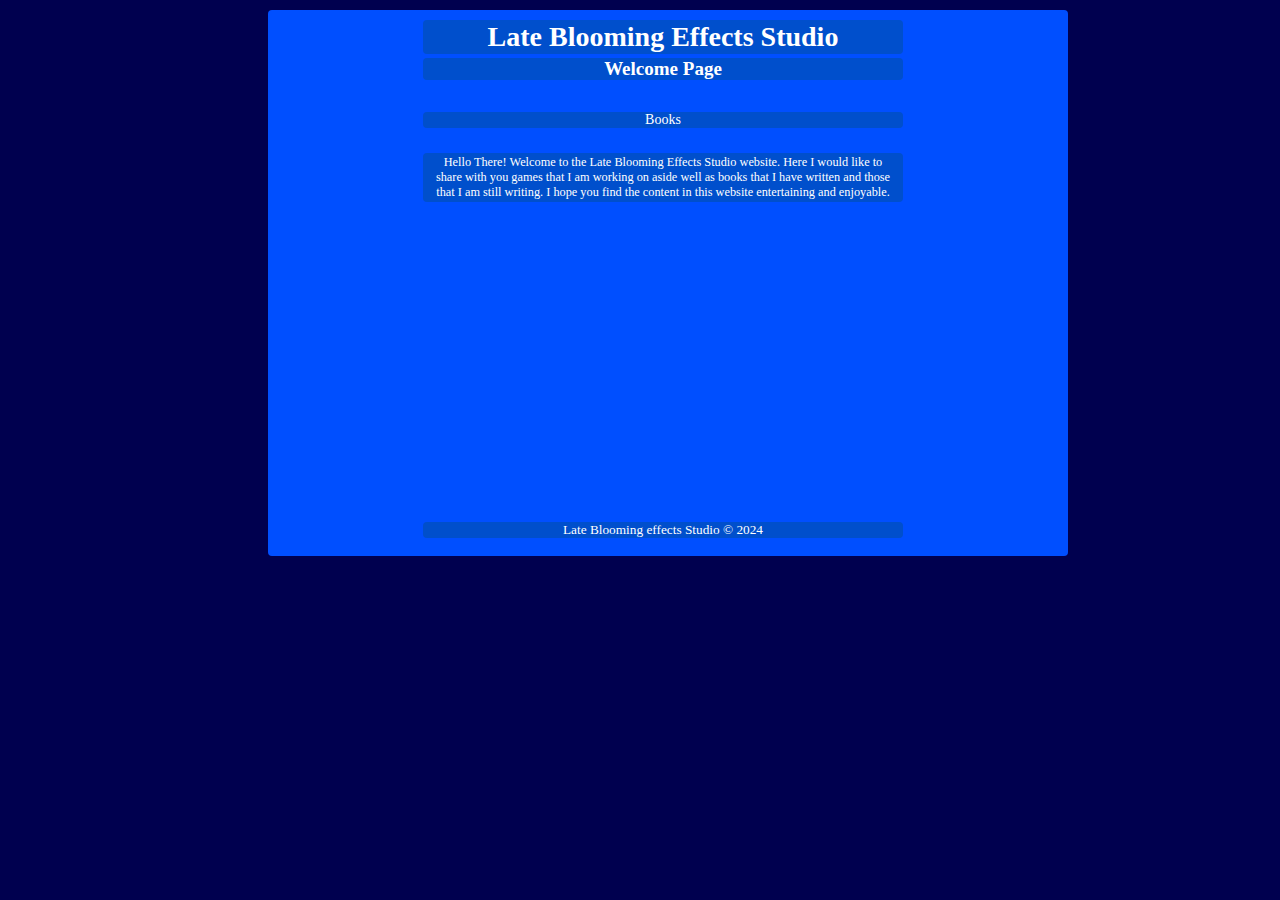
<file: index.html>
<!-- 
Index page of the Late Blooming Effects Studio website
-->

<!DOCTYPE html>
<html>
	<head>
		<meta charset="utf-8">
		<title>Index Page</title>
		
		<!-- Meta information required for use by the search engines -->
		<meta name="keywords" content="welcome,main,games,books,updates">
		<meta name="description" content="This is a welcome page for the that
										  tells the user about the website and
										  provides updates about the games and
										  books that the website author works on.">
		
		<!-- Links to exernal style sheets that are used by the index page -->
		<link rel="stylesheet" type="text/css" href="pageStyle1.css">
		<link rel="stylesheet" type="text/css" href="pageAnimation.css">
		<link rel="stylesheet" type="text/css" href="pageSize.css">
	</head>
	<body>
	
		<!-- Web header section for the index page -->
		<header class="webHeader">
			<h1>Late Blooming Effects Studio</h1>
			<h2>Welcome Page</h2>
		</header>
		
		<!-- Web main section for the index page -->
		<section class="webSection">
			<nav id="bookNav">Books
				<li>
					<a href="books.html">Lets Read</a>
				</li>
			</nav>
			<p id="welcomeMessage">
			Hello There! Welcome to the Late Blooming Effects Studio website.
			Here I would like to share with you games that I am working on aside
			well as books that I have written and those that I am still writing.
			I hope you find the content in this website entertaining and enjoyable.
			</p>
			<section id="bookUpdate">
				<p>Book Updates</p>
				<p>No update available</p>
			</section>
		</section>
		
		<!-- Web footer section for the index page -->
		<footer class="webFooter">
			<p class="copyright">Late Blooming effects Studio &copy; 2024</p>
		</footer>
	</body>
</html>
</file>
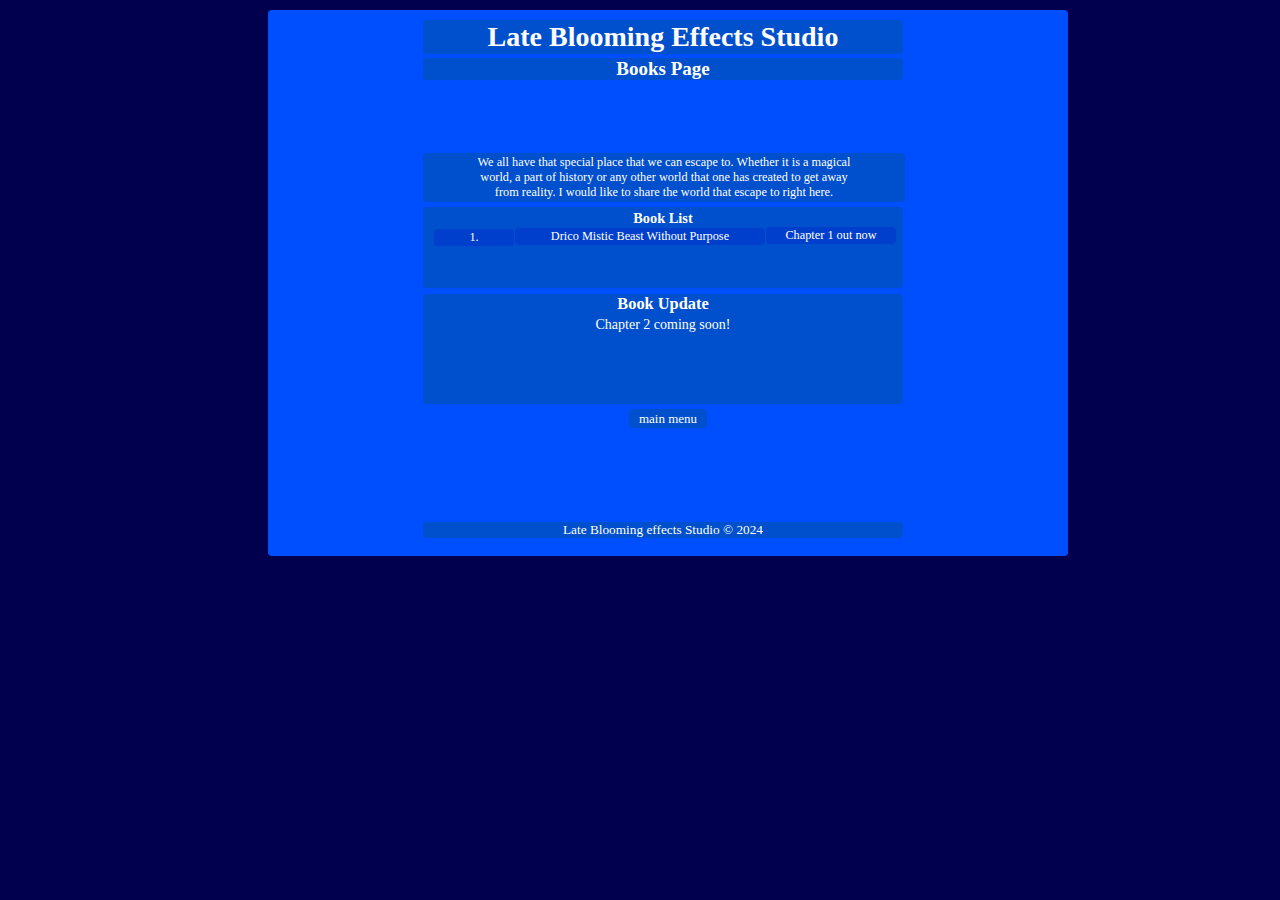
<file: books.html>
<!-- 
Books page of the Late Blooming Effects Studio website
-->

<!DOCTYPE html>
<html>
	<head>
		<meta charset="utf-8">
		<title>Books Page</title>
		
		<!-- Meta information required for use by the search engines -->
		<meta name="keywords" content="books,writing,read,updates,published">
		<meta name="description" content="This is the books page where the user
										  will be able to access books to read,
										  the user will be able to see which books
										  the website author still writing and which
										  books are available for reading">
		
		<!-- Links to exernal style sheets that are used by the index page -->
		<link rel="stylesheet" type="text/css" href="pageStyle1.css">
		<link rel="stylesheet" type="text/css" href="pageAnimation.css">
		<link rel="stylesheet" type="text/css" href="pageSize.css">
	</head>
	<body>
		<header class="webHeader">
			<h1>Late Blooming Effects Studio</h1>
			<h2>Books Page</h2>
		</header>
		<section class="webSection">
			<p id="bookMessage">
			We all have that special place that we can escape to.
			Whether it is a magical world, a part of history or any
			other world that one has created to get away from reality.
			I would like to share the world that escape to right here.
			</p>
			<section id="bookList">
				<h3>Book List</h3>
				<div>
					<p id="bookNo">1.</p>
					<p id="bookName"><a href="dricoMistic.html">Drico Mistic Beast Without Purpose</a></p>
					<p id="bookProgress">Chapter 1 out now</p>
				</div>
			</section>
			<section id="bookPageUpdate">
				<h3>Book Update</h3>
				<p>Chapter 2 coming soon!</p>
			</section>
			<a class="menuLink" href="index.html">main menu</a>
		</section>
		<footer class="webFooter">
			<p class="copyright">Late Blooming effects Studio &copy; 2024</p>
		</footer>
	</body>
</html>
</file>
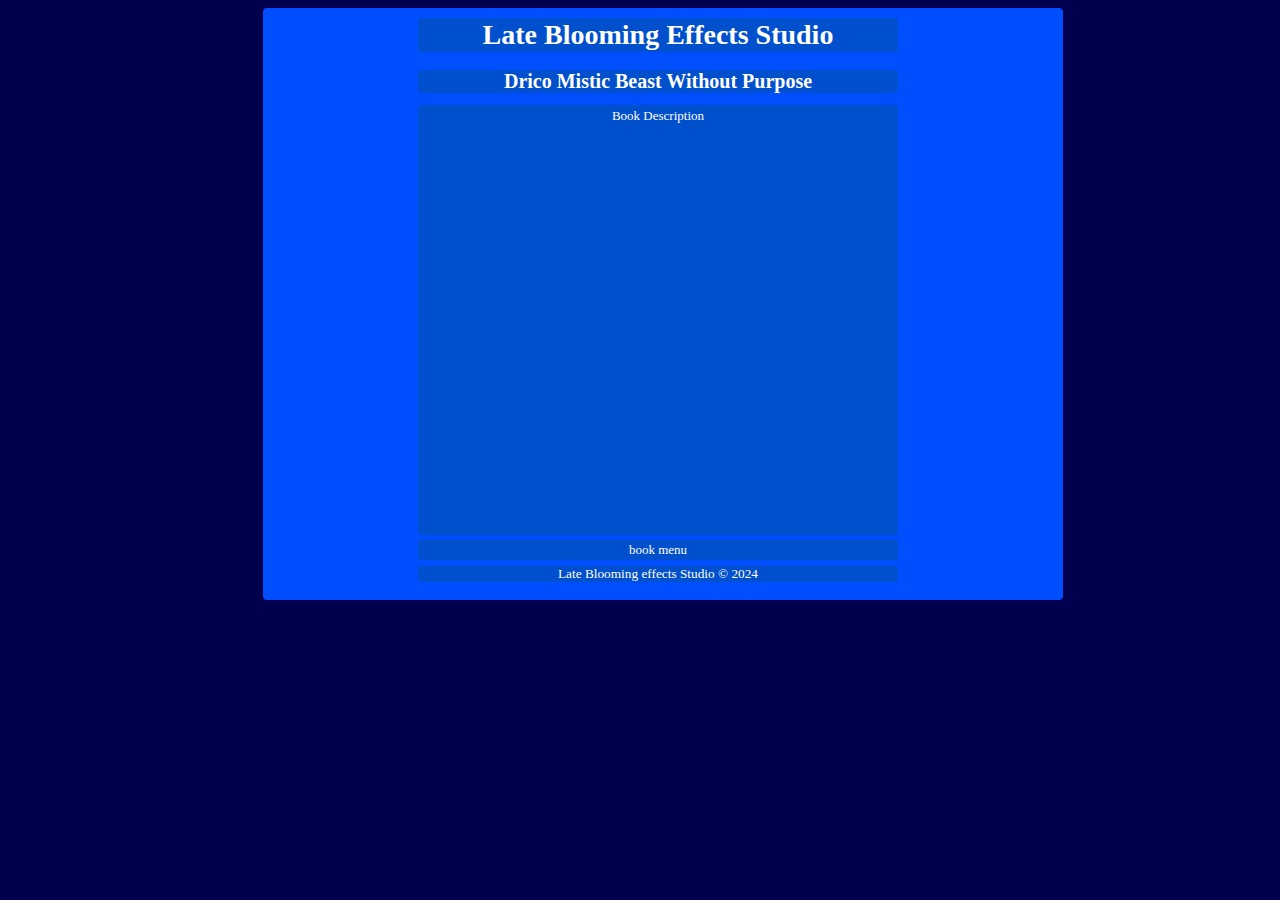
<file: dricoMistic.html>
<!-- 
DricoMistic page of the Late Blooming Effects Studio website
-->

<!DOCTYPE html>
<html>
	<head>
		<meta charset="utf-8">
		<title>Drico Mystic Book</title>
		<link rel="stylesheet" type="text/css" href="pageStyle1.css">
		<link rel="stylesheet" type="text/css" href="pageStyle2.css">
		<link rel="stylesheet" type="text/css" href="pageStyle3.css">
		<link rel="stylesheet" type="text/css" href="paragraphStyle.css">
		<link rel="stylesheet" type="text/css" href="pageAnimation.css">
		<link rel="stylesheet" type="text/css" href="pageSize.css">
		
		<!-- Scripts Required for animating the Drico Mistic Page-->
		<script src="BookChapters/bookScript.js"></script>
		<script src="BookChapters/Chapter1/bookChapter1Pages.js"></script>
		<script src="BookChapters/Chapter1/Page1/bookPage1Paragraphs.js"></script>
		<script src="BookChapters/Chapter1/Page1/bookPage2Paragraphs.js"></script>
		<script src="BookChapters/Chapter1/Page1/bookPage3Paragraphs.js"></script>
		<script src="BookChapters/Chapter1/Page1/bookPage4Paragraphs.js"></script>
		<script src="BookChapters/Chapter1/Page1/bookPage5Paragraphs.js"></script>
		<script src="BookChapters/Chapter1/Page1/bookPage6Paragraphs.js"></script>
		<script src="BookChapters/Chapter1/Page1/bookPage7Paragraphs.js"></script>
		<script src="BookChapters/Chapter1/Page1/bookPage8Paragraphs.js"></script>
		<script src="BookChapters/Chapter1/Page1/bookPage9Paragraphs.js"></script>
		<script src="BookChapters/Chapter1/Page1/bookPage10Paragraphs.js"></script>
	</head>
	<body>
		
		<!-- The book header element with a site header element -->
		<header id="bookHeader">
			<h1 id="siteHeader">Late Blooming Effects Studio</h1>
		</header>
		
		<!-- The book section element with a book title element -->
		<section id="bookSection">
			<h2 id="bookTitle">Drico Mistic Beast Without Purpose</h2>
			<div id="bookOverview"><p id="bookDescription">Book Description</p></div>
				<a id="bookMenu" class="menuLink" href="books.html">book menu</a>
				<div id="bookChapter1Bg"></div>
					<h3 id="chapter1">Chapter 1: Birth Of Earthacrismo And Edmarko Drago</h3>
					<div id="bookPage1Bg"></div>
						<h4 id="page1">Page 1</h4>
						<div id="bookParagraphBg1"></div>
							<p id="bookParagraph1-1" class="bookParagraph" >
							We all live in a world of reality where we know what is possible and what is 
							impossible thus we all have come to accept it.  When we want to get away from 
							reality, we imagine our own magical worlds where we are able to do all we 
							want when we want to. Some of us ask ourselves this question “Are we able to
							make our magical worlds a reality?” that is where being intrigued will come in.
							</p>
							
							<p id="bookParagraph1-2" class="bookParagraph">
							In the solar system of Earth where it is peaceful, an odd event is about to occur,
							which will change Earth itself forever unbeknownst. An event called the portal 
							jump occurs, transporting Earth to the darkness of the cosmos, where it drifts in 
							the darkness of space. It is then gripped by a force similar to that of its original 
							one to a completely new system ultimately making it a foreign planet.
							</p>
							
							<p id="bookParagraph1-3" class="bookParagraph">
							As time passes, the planet adjusts to the new solar system and it undergoes 
							alterations, which make it change into a different world. A few years later, it
							became known as Earthacrismo, which is going to be subjected to Solarmatic 
							wars about to take place. After every century, Earthacrismo will be subjected to
							universal wars, which will lead to Ultra-native and Omega-Alpha wars in the 
							future.
							</p>
							
							<p id="bookParagraph1-4" class="bookParagraph">
							In the planet Earthacrismo, lives three different inhabitants, which are firstly
							the Crismozians, who are composed with supernatural abilities and are superior.
							Secondly are the Earthacriz, who are inferior to the Crismozians but superior 
							than the next inhabitants that they live with and amongst. Lastly are the 
							Earthlings, who are inferior and undermined by both the Crismozians and the 
							Earthacriz because they do not have supernatural abilities as they do or possess.
							</p>
							
							<p id="bookParagraph1-5" class="bookParagraph">
							Amongst the Earthlings, one character will defy the meaning of evolution and 
							stand out from the counterparts, and he himself is defiant by nature. In a small
							town of Eartha-global dwells Edmarko Drago, who since childhood was and is 
							still undermined by almost all the people in his society. As he matures his 
							parents, Dekamida and Teselna Drago argue and regard him as a disgrace to 
							them unlike other children.
							</p>
					<div id="bookPage2Bg"></div>
						<h4 id="page2">Page 2</h4>
						<div id="bookParagraphBg2"></div>
							<p id="bookParagraph2-1" class="bookParagraph">
							At school, his situation escalates to a drastic point as he is constantly bullied, 
							teased and mocked at every part of the school. Denver Diaklo, a bully known by 
							the whole school has taken pleasure in bullying Edmarko ever since the first day 
							of school, leaving Edmarko disturbed. There is a girl who is admired by the 
							whole school whose name is Thamgna Ethagos and she is very self-centred.
							</p>
							
							<p id="bookParagraph2-2" class="bookParagraph">
							In the early days of school, Edmarko notices Thamgna but he is not attracted as 
							other boys at school are to her. It is rather difficult for Edmarko to have friends
							as he is used to being alone and isolated from the rest of the school. As this 
							situation continues, a few individuals spot him but only after midyear will they 
							befriend him as they are like him.
							</p>
							
							<p id="bookParagraph2-3" class="bookParagraph">
							Felinadgo Obliga, who like Edmarko is alienated by the rest of the school, first 
							befriends him and midyear passes. They both get along and with time they cope 
							with each other and in a process, they form a strong friendship together. 
							Asilnago Tegna, who is cast out by her friends for not being able to fit 
							their standards, next befriends Edmarko.
							</p>
							
							<p id="bookParagraph2-4" class="bookParagraph">
							Then he is befriended by Ekalga Diamus, a Crismozian Elga who is not like his 
							brother Imigka, a Gela Crismozian. Lastly he is befriended by Kumaglo Onklo, 
							an Earthacriz who does not like to fit in with most beings but prefers been odd.
							They all start to get along and understand each other forming a very strong 
							bond together as friends and begin an adventure.
							</p>
							
							<p id="bookParagraph2-5" class="bookParagraph">
							Day by day Felinadgo, Asilnago, Ekalga and Kumaglo slowly grow in terms of 
							their abilities, behaviour and natural selection. Therefore, in simple terms they
							are evolving while Edmarko on the other hand has to trigger his evolutionary 
							process. The process of evolution that he will trigger will have its own 
							boundaries unlike the natural order of evolution.
							</p>
					<div id="bookPage3Bg"></div>
						<h4 id="page3">Page 3</h4>
						<div id="bookParagraphBg3"></div>
							<p id="bookParagraph3-1" class="bookParagraph">
							Felinadgo first discovers his abilities are flexibility and agility, which classify 
							him as an Earthacriz and is also known as the middle class. This occurs while he 
							runs from Denver in the alley when he is in the fourth grade and he is driven by 
							fear. When his speed exceeds normal he jumps to the sky and fails to keep calm, 
							falling from the sky his hands stretch out wide.
							</p>
							
							<p id="bookParagraph3-2" class="bookParagraph">
							Asilnago develops a psychic mentality and a telepathic ability during an 
							argument with her parents, in her anger. To top it off she becomes a Cilciago, a 
							being with an additional fairy like ability and is ranked in the Crismozian 
							category. The occurrence reveals itself at school as well during midyear as she 
							became uncontrollable both mentally and physically.
							</p>
							
							<p id="bookParagraph3-3" class="bookParagraph">
							Ekalga followed the path of the ancient Gigantus as he developed in height and 
							super strength as he became humble. He also trained himself in alteration, which 
							has become his additional ability ranking him in the Crismozian category.
							</p>
							
							<p id="bookParagraph3-4" class="bookParagraph">
							At the last day of the last grade all the people in Dekilagon School proceeded to 
							high school while others did not. Amongst the ones who did not proceed was 
							Edmarko Drago, whose parents were obviously miserably disappointed in him.
							Edmarko became a nobody to an extent that no one even recognized him anymore 
							and it was about to alter soon.
							</p>
							
							<p id="bookParagraph3-5" class="bookParagraph">
							Edmarko, knowing he did not procced to high school he went up to his room to 
							argue with himself mentally. Two days pass and a rumour is revealed that 
							Dekilagon School is being closed and no being is to enter the premises. Edmarko 
							grows curious as to why Dekilagon is being closed down. Upon five days 
							passing on after the closing down of Dekilagon, Kumaglo Onklo appears in the 
							dreams and presence of Edmarko.
							</p>
							
					<div id="bookPage4Bg"></div>
						<h4 id="page4">Page4</h4>
						<div id="bookParagraphBg4"></div>
							<p id="bookParagraph4-1" class="bookParagraph">
							This occurrence grabs the attention and curiosity of Edmarko regarding the 
							repetition of Kumaglo’s pleading for assistance that he does not understand. 
							"Edmarko, only you can help me, please assist me!" as Edmarko hears the 
							pleading he decides to investigate what is really going on to Kumaglo. The next 
							day in the evening, Edmarko sees Kumaglo as a shadow that leads him to 
							Dekilagon School where Edmarko goes in pursuit of the shadow.
							</p>
							
							<p id="bookParagraph4-2" class="bookParagraph">
							As Edmarko walks in the hallways of the school, he sees that which his sight 
							cannot realize and senses a deep presence that longs for its release. Fear had 
							packed its bags and left Edmarko as his curiosity hungered to be answered and 
							gain knowledge of the purpose Kumaglo has brought him to find. Edmarko had 
							uncovered secrets that he could not comprehend as he continued unrevealing the 
							secrets that lie in the school itself continuously.
							</p>
							
							<p id="bookParagraph4-3" class="bookParagraph">
							Finding that there have been events of horrific magnitudes that have occurred in 
							the school as Edmarko is taken to the past in memory still pursuing the shadow. 
							It leads him to the one place where he is curious and in a process becomes eager 
							to find out what lies behind the door. He opens the door slowly and he finds 
							souls of all who are trapped in chains, and there is one soul that differs from 
							others.
							</p>
							
							<p id="bookParagraph4-4" class="bookParagraph">
							In the middle of the room, chained with unstoppable strength that grips his 
							curiosity with hunger for questioning and gathering knowledge. He moves closer 
							and recognizes that the Kumaglo Onklo he knew was just a puppet and the real 
							Kumaglo Onklo is sitting in the middle of the room. Edmarko’s mind lingers 
							with questions and his curiosity becomes a short-lived obsession, which shows in 
							his expression "Edmarko, a story is to be told to you."
							</p>
							
							<p id="bookParagraph4-5" class="bookParagraph">
							"A story I would like to hear." Edmarko replied as disbelief exited his mind and 
							he sat down face to face with the true Kumaglo Onklo in participation. "I was 
							once like you Edmarko." Kumaglo Onklo replied. “Please fill me with knowledge 
							as to what happened Kumaglo." Edmarko said in interest of the story. Kumaglo 
							Onklo continued "It all occurred this very day as they all ascended from 
							Dekilagon to Medlagna high, around the beginning of the school itself."
							</p>
					
					<div id="bookPage5Bg"></div>
						<h4 id="page5">Page5</h4>
						<div id="bookParagraphBg5"></div>
							<p id="bookParagraph5-1" class="bookParagraph">
							Edmarko sees the anger and rage portrayed in the soul, that has been tricked 
							and betrayed, but Kumaglo sees young Edmarko eager and willing to listen. 
							Kumaglo continues, "I had friends who were with me and after they headed to 
							Medlagna high, that is when the tragedy occurred for me sadly. My parents 
							were tied up in poles of wood and were carried by the Kiadokara to the 
							Diakolibaos that is now known as the woods I believe."
							</p>
							
							<p id="bookParagraph5-2" class="bookParagraph">
							Edmarko replied, "Many talk of these woods but none have encountered them." 
							Kumaglo continued, "There, my parents were fed to the Tegas and they came 
							back. The next day the Kiadokara came for me and they placed a curse that 
							robbed me of my freedom and body, living only my soul in these chains." Once 
							more Kumaglo was angered as he tried to free himself off the chains with the 
							tremendous strength portrayed from his arms and power felt.
							</p>
							
							<p id="bookParagraph5-3" class="bookParagraph">
							Edmarko replied once more "Olmigalo Kumaglo, the rest of the story I would 
							like to hear of sir." Kumaglo calmed down and spoke again "Time passed the 
							Kiadokara and my parents revealed that they are enemies of my true parents and 
							as I was the last of the bloodline, it was significant that I was erased for good 
							to end my bloodline as a whole." As Kumaglo finished speaking, he angered 
							again and his strength became more and more but not enough to break his 
							chains.
							</p>
							
							<p id="bookParagraph5-4" class="bookParagraph">
							Edmarko intrigued by the story he has heard he stood up and asked one 
							question, "The chains be not ordinary, whom were the chains made by?" 
							Kumaglo calmed by the question responded by the name of the chains 
							"Delkitago Chains" and Edmarko knew what to do for Kumaglo to survive the 
							destruction of the school but did not tell Kumaglo his plan. Edmarko then went 
							out of the school before he was noticed by anyone.
							</p>
							
							<p id="bookParagraph5-5" class="bookParagraph">
							The next day the whole of Eartha-global assembled for the destruction of the 
							school as it was the destruction of Kumaglo, which was unknown to the people. 
							Edmarko on the other hand had knowledge of this event and suddenly a voice of 
							plead spoke in Edmarko that was Kumaglo and he listened. Edmarko replied to 
							Kumaglo "On my chest an oath I make to you" after that, the destruction of 
							Kumaglo and Dekilagon happened quickly.
							</p>
					<div id="bookPage6Bg"></div>
						<h4 id="page6">Page6</h4>
						<div id="bookParagraphBg6"></div>
							<p id="bookParagraph6-1" class="bookParagraph">
							All spoke of about the destruction of Dekilagon and a few assumed it the end of 
							Kumaglo except for Edmarko, a minor, considered an Earthling and a disgrace. 
							A plan Edmarko had but to put it in action is timely and secret it has to be for 
							Kumaglo shall become whole and lively again in time. Edmarko disappears to 
							the outdoors of nature in his own quest unbeknownst to him.
							</p>
							
							<p id="bookParagraph6-2"class="bookParagraph">
							Time went on as he was drowning in his thoughts that consumed him even 
							though regarding himself, there was nothing he could do to alleviate it. His 
							actions are altering unknowingly to his usual actions, exceeding normality but 
							Edmarko was not aware as he considered the actions normal to him. At the 
							correct time his body slowly triggers Edmarko’s evolution without him knowing 
							by thinking of nothing and implementing action, he is beginning to ascend.
							</p>
							
							<p id="bookParagraph6-3" class="bookParagraph">
							As Edmarko was running in the fields of nature his evolution began to take 
							shape, which compared to other beings is not normal or in other words usual. 
							Instead of gaining abilities that put him in a category, he has surpassed the 
							boundaries in having no limits thus entering boundaries of limitlessness. Time 
							had truly passed but to Edmarko it had felt like only months or days that have 
							passed, it can be said his mind be full of trickery.
							</p>
							
							<p id="bookParagraph6-4" class="bookParagraph">
							Upon his return from the fields, his instincts are alerted with a feeling that 
							beings are present in his home along with his parents, which was unusual. As he 
							approaches his home, a feeling of unease commanded him to enter at the front of 
							his home, as he was intrigued in doing so. When he enters the front door of his 
							home, he is surprised at the beings that are present along with his parents the 
							moment he is inside.
							</p>
							
							<p id="bookParagraph6-5" class="bookParagraph">
							Edmarko then went to his room up the stairs as the occurrence of the Ultra 
							natives lingers in his thoughts in terms of their purpose for being present. He 
							had gathered knowledge that whomever sees an Ultra native, death follows 
							them, devastation is worse when there is more than one of them. Confusion 
							upon confusion enters Edmarko’s mind tying thought on thought as if he is 
							drowning in an endless illusion that he is not able to escape.
							</p>
					<div id="bookPage7Bg"></div>
						<h4 id="page7">Page7</h4>
						<div id="bookParagraphBg7"></div>
							<p id="bookParagraph7-1" class="bookParagraph">
							He hears the door open and shut "Edmarko! To the lounge you must come." 
							Edmarko is called by his mother Teselna and continues to the lounge. "Disgrace
							is understated. To Medlagna high in rising sun you shall proceed to Son." 
							Dekamida, his father tells him and he nods in agreement with his parents. 
							Edmarko looks at his parents and is eaten by assumption as to how did they 
							come to conclusion that he will go to Medlagna high unexpectedly.
							</p>
							
							<p id="bookParagraph7-2" class="bookParagraph">
							Edmarko went to his room to pack his belongings to be ready to go to Medlagna 
							high in rising sun to proceed his mind is in factual thought. The rising sun 
							arrives and Edmarko already waits at the door with factual thought of 
							isolation that lingers in his mind seeing his parents. The bus arrives to take
							Edmarko but his parents do not appear to bid farewell to him and he continues 
							to enter the Medlagna bus.
							</p>
							
							<p id="bookParagraph7-3" class="bookParagraph">
							Edmarko overhears comments that other students make of him but his head 
							turns towards the window and the bus proceeds in flight to the woods. 
							Unknown to him a trial awaits him in the woods in which no earthling has ever 
							dared to enter and no earthling has entered them. As he arrived to the woods, his 
							realisation of the woods came into play but there was no sign of fear in him 
							unlike other earthlings in Earthacrismo.
							</p>
							
							<p id="bookParagraph7-4" class="bookParagraph">
							He then observes the surroundings in which he is in and he proceeds to the 
							woods as not only he was considered and Earthling but it was his trial. The 
							feeling of unease told him to return but hesitance commanded him to proceed 
							which he done without wasting time fearlessly.
							</p>
							
							<p id="bookParagraph7-5" class="bookParagraph">
							The path that Edmarko was to travel seemed impossible as it lived up to its 
							name, the woods of no return but alteration was to take shape. Every step he 
							takes makes it seemingly impossible but Edmarko will be the first Earthling to 
							make it alive but it is yet to be. Many tell of the creatures that lurk in the 
							woods of no return to be vicious by action and deceiving by nature, Edmarko 
							was yet to find out.
							</p>
					<div id="bookPage8Bg"></div>
						<h4 id="page8">Page8</h4>
						<div id="bookParagraphBg8"></div>
						<p id="bookParagraph8-1" class="bookParagraph">
						As Edmarko was walking in the dark path called the woods of horror, he hears 
						and feels his flesh tear from the bite of a Tega. The wound inflicted on Edmarko 
						contained poison, which meant death for Earthlings but strangely, to Edmarko 
						it was red and harmless to him. He then faced the Tega, a wolf-like hybrid, 
						which was a combination of a cat and hyena as it was acting rather unusual to 
						him.
						</p>
						
						<p id="bookParagraph8-2" class="bookParagraph">
						He noticed that the Tega was glowing pure red and it was weak which made 
						Edmarko curious enough to take a closer look at the Tega. He noticed that the 
						Tega was weak and a crystal called the Deadly red, which was close to the 
						Tega’s heart seen due to the red bright glow. Edmarko, without thought of 
						decision, took out the deadly red, and it caused him to feel weak and he passed 
						out seeing the Tega dragging him.
						</p>
						
						<p id="bookParagraph8-3" class="bookParagraph">
						Not knowing how many days or months passed Edmarko wakes up slowly but 
						surely and finds himself in a strange place glowing red with crystals. Rising 
						from the decay, he notices that he is not well due to the wound inflicted by the 
						Tega and comes to his realisation that he is in a den. He sees a full pack of 
						Tegas, which are weak and fading in colour abnormally.
						</p>
						
						<p id="bookParagraph8-4" class="bookParagraph">
						Edmarko then got out of the decay pit and moved towards the glowing, 
						intensifying red glow as he was slowly walking towards the Thekirakira. There 
						he saw what many were not able to see, the Silkiatega, which was described as 
						legend and inside it, there was the Ultra-omega crystal inside. The Ultra-omega 
						crystal lied between the spinal cord and entering the Silkiatega’s heart.
						</p>
						
						<p id="bookParagraph8-5" class="bookParagraph">
						The heat felt was immensely strong and it had a sluggish structure, which was a 
						problem because no being in the universe could even touch the Ultra-omega 
						crystal. Edmarko, even though he was weak, held the Ultra-omega crystal by 
						piercing into it and slowly removed it by lifting it upwards allowing the 
						Silkiatega’s heart to heal. As he slowly pulled the Ultra-omega crystal out of 
						the Silkiatega completely, the Silkiatega healed completely with him still 
						holding the rare crystal.
						</p>
					<div id="bookPage9Bg"></div>
						<h4 id="page9">Page9</h4>
						<div id="bookParagraphBg9"></div>
						<p id="bookParagraph9-1" class="bookParagraph">
						Feeling the crystal affecting him Edmarko walked towards the outside of the 
						den and saw the Frogalo pond as he felt heavy then he threw the Ultra-omega 
						crystal inside it. As weakness grew in Edmarko, it forced him to pass out as the
						den became pure blue returning all the Tegas to normal state but Edmarko’s 
						wound was healed. Voices on voices is all Edmarko heard as he gained 
						consciousness and slowly opening his eyes to see the Tegalins sleeping beside him 
						but a sound woke the Tegalins.
						</p>
						
						<p id="bookParagraph9-2" class="bookParagraph">
						Fearfully terrified by the sound the Tegalins ran away as the stepping sounds 
						get closer. Edmarko sees the true form of the Silkiatega but it is surprised 
						Edmarko lost fear. The Silkiatega saw no fear in him and telepathically 
						Edmarko hears “The being be worthy of initiation.” Edmarko’s curiosity was 
						struck immediately. Three months passed and the ancient Tegas initiated 
						Edmarko with Onikidigo. That is where Edmarko learned how ancient the 
						Tegas are and they are also known as Teglagon.
						</p>
						
						<p id="bookParagraph9-3" class="bookParagraph">
						The fifth month, Edmarko proceeds to the other side with an oath of never 
						speaking about anything related to the Tegas seeing the red glow vanish. 
						Edmarko saw the Frogalintus, which are energy-absorbing creatures that thank 
						him for feeding them the Ultra-omega crystal, which is rare delicacy. Edmarko 
						then proceeded to a den that he had never heard of but by name, the Kumaglo 
						lair, which reminded him of Kumaglo Onklo, his friend. Upon entering the lair, 
						he feels ground-shaking steps and recalls his mother’s story of the beast without 
						remorse and he knows he will see it this day.
						</p>
						
						<p id="bookParagraph9-4" class="bookParagraph">
						The ground shook even more as he saw a huge muscular figure that approached, 
						according to legend, this creature strikes fear into its prey just by looking. From 
						the shadows, Edmarko saw an evolved monstrous body of an Earthacriz but 
						not just any but Kumaglo Onklo’s body living questions lingering in his mind. 
						Edmarko fought the beast almost endlessly even though Edmarko got weaker, 
						he fought without fear in him but the beast grew fear in itself.
						</p>
						
						<p id="bookParagraph9-5" class="bookParagraph">
						The fight lasted two months, which is when the beast surrendered, as it could 
						not retain the body and its growing fear of Edmarko where it saw a different 
						being. It then hid away from him and Edmarko spent another five months in 
						the Kumaglo lair before proceeding to the waters of illusion just ahead. He 
						prepares for the waters of illusion for an extra two months and on the last 
						month, he swims deep into the waters of illusion where it occurs.
						</p>
					<div id="bookPage10Bg"></div>
						<h4 id="page10">Page10</h4>
						<div id="bookParagraphBg10"></div>
						<p id="bookParagraph10-1" class="bookParagraph">
						Edmarko sees the Slanidga, a completely ancient aquatic creature, which 
						according to history was and has been extinct for a Crismozian centurion. Both 
						Edmarko and the Slanidga engage in a fight but at this point Edmarko becomes 
						weaker due to not being adapt to the water and ends up unconscious. The next 
						day he is still unconscious, an unseen entity drags him towards the end of the 
						woods with the year of trial complete, Edmarko wakes up on the other side.
						</p>
						
						<p id="bookParagraph10-2" class="bookParagraph">
						Edmarko’s body is far but deep in terms of his unique evolution but he is still 
						unaware of it walking towards Medlagna high, shadows appear going towards 
						him. As he walks, the shadows become visible and there, the Ultra-Natives 
						stand towards him to show congratulations but Edmarko does not pay 
						attention to them and passes. Nearer he gets to the Medlagna high school, he 
						passes students, and amongst them are the ones who disgraced him, as they are 
						amazed that Edmarko passed the woods test.
						</p>
		</section>
		<footer id="bookFooter">
			<p class="copyright">Late Blooming effects Studio &copy; 2024</p>
		</footer>
	</body>
</html>
</file>
<file: pageStyle1.css>
/*
-------------------------------------------------------------------
Late Blooming Effects Studio website page stylesheet 1
-------------------------------------------------------------------
*/

a				{
					color:#FFFFFF;
					text-decoration:none;
				}
body			{
					background-color:#00004F;
				}
button			{
					background-color:#008FFF;
					border-radius:10px;
					color:#FFFFFF;
					font-family:"Lucida Calligraphy","Brush Script MT","Lucida Handwriting",cursive;
				}					
h1				{
					background-color:#004FCC;
					border-radius:4px;
					color:#FFFFFF;
					display:inline block;
					font-family:"Lucida Calligraphy","Brush Script MT","Lucida Handwriting",cursive;
					font-size:28px;
					margin:0px 155px;
					padding:1px 25px;
					position:relative;
					width:430px;
					top:10px;
				}
h2				{
					background-color:#004FCC;
					border-radius:4px;
					color:#FFFFFF;
					display:inline block;
					font-family:"Lucida Calligraphy","Brush Script MT","Lucida Handwriting",cursive;
					font-size:19px;
					margin:0px 155px;
					position:relative;
					top:14px;
					width:480px;
				}
h3				{
					border-radius:4px;
					margin:1px 2px;
					padding:0px 0px;
				}	
h4				{
					border-radius:4px;
					height:20px;
					margin:2px 2px;
					padding:1px 0px;
				}
li				{
					display:none;
					list-style-type:none;
				}
p				{
					border-radius:4px;
					display:inline block;
					font-size:14px;
					margin:2px 1px;
					padding:1px 0px;
				}

#bookChapter1Bg	{
					background-color:#004FCC;
					border-radius:4px;
					display:none;
					height:32px;
					margin:0px 25px;
					opacity:0;
					position:absolute;
					width:750px;
					top:0px;
				}
#bookDescription	{
						color:#FFFFFF;
						font-family:"Lucida Calligraphy","Brush Script MT","Lucida Handwriting",cursive;
						font-size:13px;
					}
#bookFooter		{
					background-color:#004FFF;
					border-bottom-left-radius:4px;
					border-bottom-right-radius:4px;
					display:inline block;
					height:50px;
					margin:0px 255px;
					margin-top:2px;
					position:relative;
					text-align:center;
					top:-22px;
					width:800px;
					z-index:0;
				}
#bookHeader		{
					background-color:#004FFF;
					border-top-left-radius:4px;
					border-top-right-radius:4px;
					display:inline block;
					height:80px;
					margin:0px 255px;
					text-align:center;
					position:relative;
					width:800px;
				}
#bookList		{
					background-color:#004FCC;
					color:#FFFFFF;
					border-radius:4px;
					display:inline block;
					font-family:"Lucida Calligraphy","Brush Script MT","Lucida Handwriting",cursive;
					font-size:12.3px;
					margin:0px 155px;
					padding:2px 10px;
					position:relative;
					top:50px;
					width:460px;
				}
#bookMenu		{
					margin:0px -245px;
					position:absolute;
					top:470px;
				}
#bookMessage	{
					background-color:#004FCC;
					color:#FFFFFF;
					border-radius:4px;
					display:inline block;
					font-family:"Lucida Calligraphy","Brush Script MT","Lucida Handwriting",cursive;
					font-size:12.3px;
					margin:0px 155px;
					padding:2px 46px;
					position:relative;
					top:45px;
					width:390px;
				}
#bookName		{
					background-color:#003FCC;
					display:inline block;
					font-size:12.3px;
					left:81px;
					position:relative;
					top:-20px;
					width:250px;
				}
#bookNo			{
					background-color:#003FCC;
					display:inline block;
					font-size:12.3px;
					position:relative;
					width:80px;
				}
#bookNav		{
					background-color:#004FCC;
					color:#FFFFFF;
					border-radius:4px;
					display:inline block;
					font-family:"Lucida Calligraphy","Brush Script MT","Lucida Handwriting",cursive;
					font-size:14px;
					margin-left:155px;
					margin-top:4px;
					position:absolute;
					width:480px;
				}
#bookNav:hover li	{
						display:block;
					}
#bookOverview	{
					background-color:#004FCC;
					border-radius:4px;
					height:430px;
					margin:0px 155px;
					position:absolute;
					top:35px;
					width:480px;
				}
#bookPageUpdate	{
					background-color:#004FCC;
					border-radius:4px;
					color:#FFFFFF;
					display:inline block;
					font-family:"Lucida Calligraphy","Brush Script MT","Lucida Handwriting",cursive;
					font-size:14px;
					height:110px;
					margin:0px 155px;
					padding:0px 10px;
					position:relative;
					top:55px;
					width:460px;
				}
#bookProgress	{
					background-color:#003FCC;
					display:inline block;
					font-size:12.3px;
					left:332px;
					position:relative;
					top:-40px;
					width:130px;
				}
#bookSection	{
					background-color:#004FFF;
					display:inline block;
					height:480px;
					margin:2px 255px;
					position:relative;
					text-align:center;
					width:800px;
					top:-20px;
					z-index:1;
				}
#bookTitle		{
					background-color:#004FCC;
					border-radius:4px;
					color:#FFFFFF;
					display:block;
					font-family:"Lucida Calligraphy","Brush Script MT","Lucida Handwriting",cursive;
					font-size:20px;
					opacity:1;
					position:relative;
					margin:0px 155px;
					width:480px;
					top:0px;
				}

#chapter1		{
					background-color:#004FFF;
					border-radius:4px;
					color:#FFFFFF;
					display:none;
					font-family:"Lucida Calligraphy","Brush Script MT","Lucida Handwriting",cursive;
					font-size:16px;
					margin:0px 155px;
					opacity:0;
					padding:2px 5px;
					position:absolute;
					top:3px;
				}
.copyright		{
					background-color:#004FCC;
					border-radius:4px;
					color:#FFFFFF;
					display:inline block;
					font-family:"Lucida Calligraphy","Brush Script MT","Lucida Handwriting",cursive;
					font-size:13.3px;
					margin:0px 155px;
					padding:0px 10px;
					position:relative;
					top:16px;
					width:460px;
				}

.menuLink		{
					background-color:#004FCC;
					color:#FFFFFF;
					border-radius:4px;
					display:inline block;
					font-family:"Lucida Calligraphy","Brush Script MT","Lucida Handwriting",cursive;
					font-size:13px;
					margin:0px 155px;
					padding:2px 10px;
					position:relative;
					top:60px;
					width:460px;
				}

#siteHeader		{
					background-color:#004FCC;
					border-radius:4px;
					color:#FFFFFF;
					display:inline block;
					font-family:"Lucida Calligraphy","Brush Script MT","Lucida Handwriting",cursive;
					font-size:28px;
					margin:0px 155px;
					opacity:1;
					padding:1px 25px;
					position:relative;
					width:430px;
					top:10px;
				}

#testEffect		{
					margin:0px;
					padding:0px;
				}

.webFooter		{	
					background-color:#004FFF;
					border-bottom-left-radius:4px;
					border-bottom-right-radius:4px;
					display:inline block;
					height:50px;
					left:-50px;
					margin:0px 255px;
					margin-top:2px;
					position:relative;
					text-align:center;
					top:-2px;
					width:800px;
				}
.webHeader		{
					background-color:#004FFF;
					border-top-left-radius:4px;
					border-top-right-radius:4px;
					display:inline block;
					height:100px;
					left:-50px;
					margin:0px 255px;
					text-align:center;
					position:relative;
					width:800px;
					top:2px;
				}
.webSection		{
					background-color:#004FFF;
					display:inline block;
					height:400px;
					left:-50px;
					margin:2px 255px;
					position:relative;
					text-align:center;
					width:800px;
				}
#welcomeMessage	{
					background-color:#004FCC;
					color:#FFFFFF;
					border-radius:4px;
					display:inline block;
					font-family:"Lucida Calligraphy","Brush Script MT","Lucida Handwriting",cursive;
					font-size:12.3px;
					margin:0px 155px;
					padding:2px 10px;
					position:relative;
					top:45px;
					width:460px;
				}
</file>
